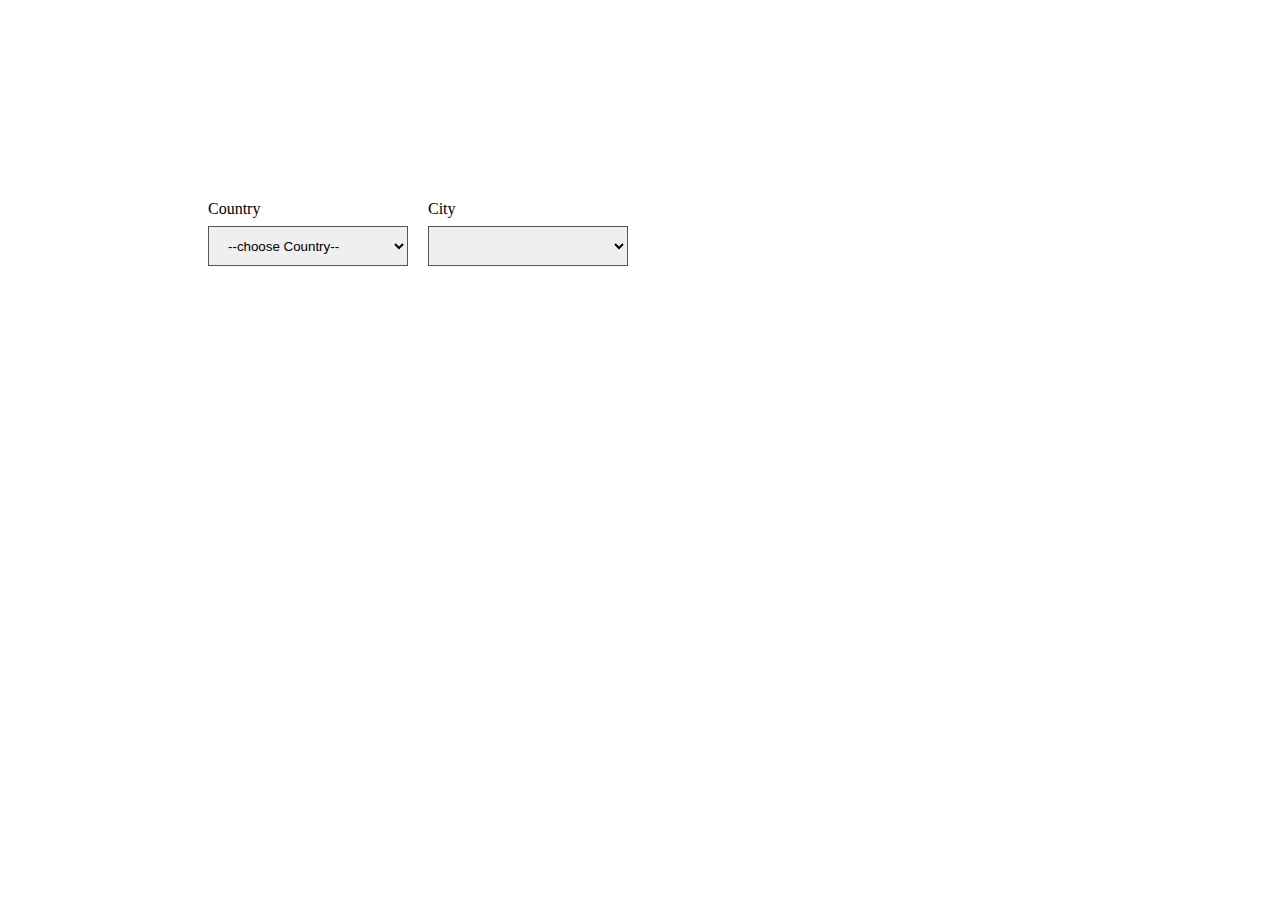
<file: Select-Options.html>
<!DOCTYPE html>
<html lang="en">
<head>
    <meta charset="UTF-8">
    <meta http-equiv="X-UA-Compatible" content="IE=edge">
    <meta name="viewport" content="width=device-width, initial-scale=1.0">
    <title>Document</title>
    <style>
        .container{
            margin: 200px;
        }

        .f-group{
            float: left;
        }

        .f-group label{
            display: block;
            margin-bottom: 8px;
            font-family: Georgia, 'Times New Roman', Times, serif;
            font-weight: 500;
        }

        select{
            border: 1px solid #555;
            height: 40px;
            width: 200px;
            padding: 0 15px;
            margin-right: 20px;
        }
    </style>
</head>
<body>

    <div class="container">

        <div class="f-group">
            <label for="">Country</label>
            <select name="slct1" id="slct1" onchange="populate(this.id,'slct2')">
                <option value="">--choose Country--</option>
                <option value="india">INDIA</option>
                <option value="america">AMERICA</option>
            </select>
        </div>

        <div class="f-group">
            <label for="">City</label>
            <select name="slct2" id="slct2">
                <option value=""></option>
            </select>
        </div>
    </div> 



    <script>

        function populate(s1,s2)
        {
            var s1 = document.getElementById(s1);
            var s2 = document.getElementById(s2);

            s2.innerHTML = "";

            if(s1.value == "india")
            {
                var optionArray = ['delhi|Delhi','mumbai|Mumbai','bangalore|bangalore','hydrabad|Hydrabad'];
            }
            else if(s2.value == "america")
            {
                var optionArray = ['new york|New York','los angeles|Los Angeles','chicago|Chicago','houston|Houston'];
            }

            for( var option in optionArray){
                var pair = optionArray[option].split("|");
                var newoption = document.createElement("option");
                newoption.value = pair[0];
                newoption.innerHTML = pair[1];
                s2.Options.add(newoption);
            }

        }




    </script>
    
</body>
</html>
</file>
